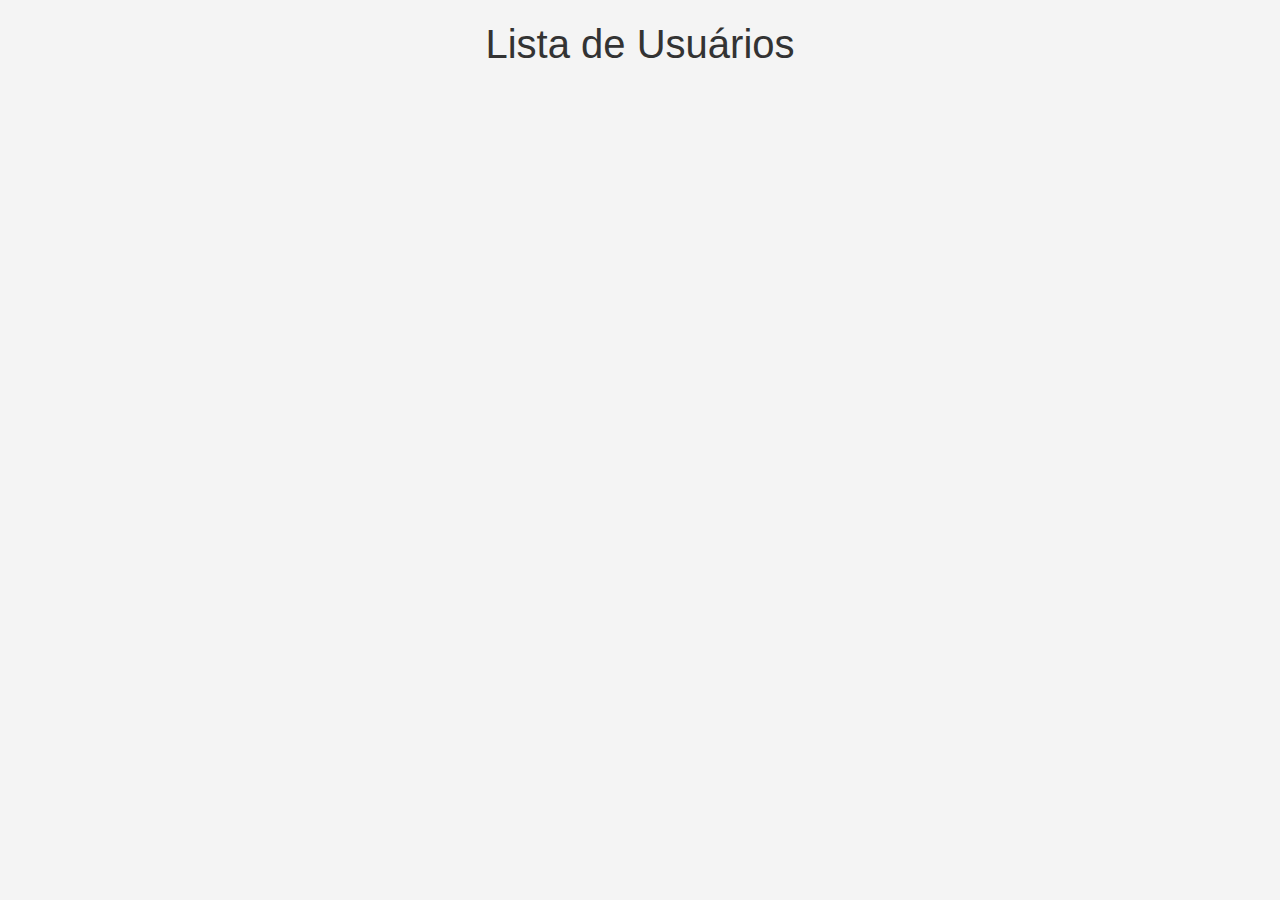
<file: exemplo_web-components/index.html>
<!DOCTYPE html>
<html lang="pt-BR">
  <head>
    <meta charset="UTF-8" />
    <meta name="viewport" content="width=device-width, initial-scale=1.0" />
    <title>Exemplo Web Component</title>
    <link
      href="https://cdn.jsdelivr.net/npm/bootstrap@5.3.0/dist/css/bootstrap.min.css"
      rel="stylesheet"
    />
    <link rel="stylesheet" href="./src/assets/css/styles.css" />
  </head>
  <body>
    <h1>Lista de Usuários</h1>
    <div id="user-list"></div>

    <script type="module" src="./src/assets/js/script.js"></script>
  </body>
</html>
</file>
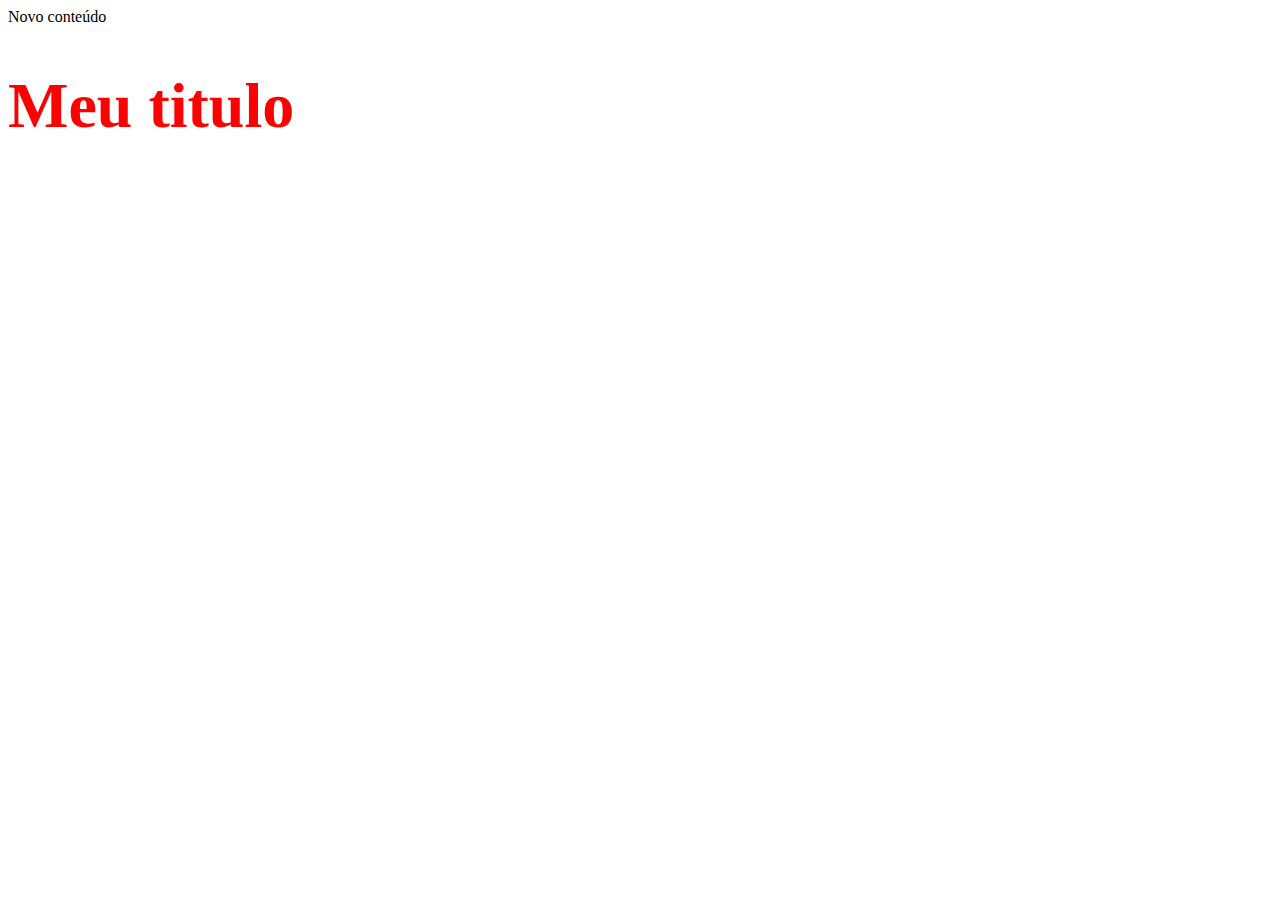
<file: manipulacao_elementos_dom/index.html>
<!DOCTYPE html>
<html lang="en">
<head>
    <meta charset="UTF-8">
    <meta name="viewport" content="width=device-width, initial-scale=1.0">
    <title>Document</title>
    <link rel="stylesheet" href="styles.css">
</head>
<body>
    
    <div class="container"></div>


    <script type="module" src="script.js"></script>
</body>
</html>
</file>
<file: exemplo_web-components/src/assets/css/styles.css>
@import url("../../components/userCard/userCard.css");

body {
  font-family: Arial, sans-serif;
  background-color: #f4f4f4;
  padding: 20px;
}

h1 { 
    text-align: center; 
    color: #333; 
}

user-card { 
    display: inline-block; 
    margin: 10px; 
}
</file>
<file: manipulacao_elementos_dom/styles.css>
.destaque{
    color: red;
    font-size: 64px;
}

.invisivel{
    display: none;
}
</file>
